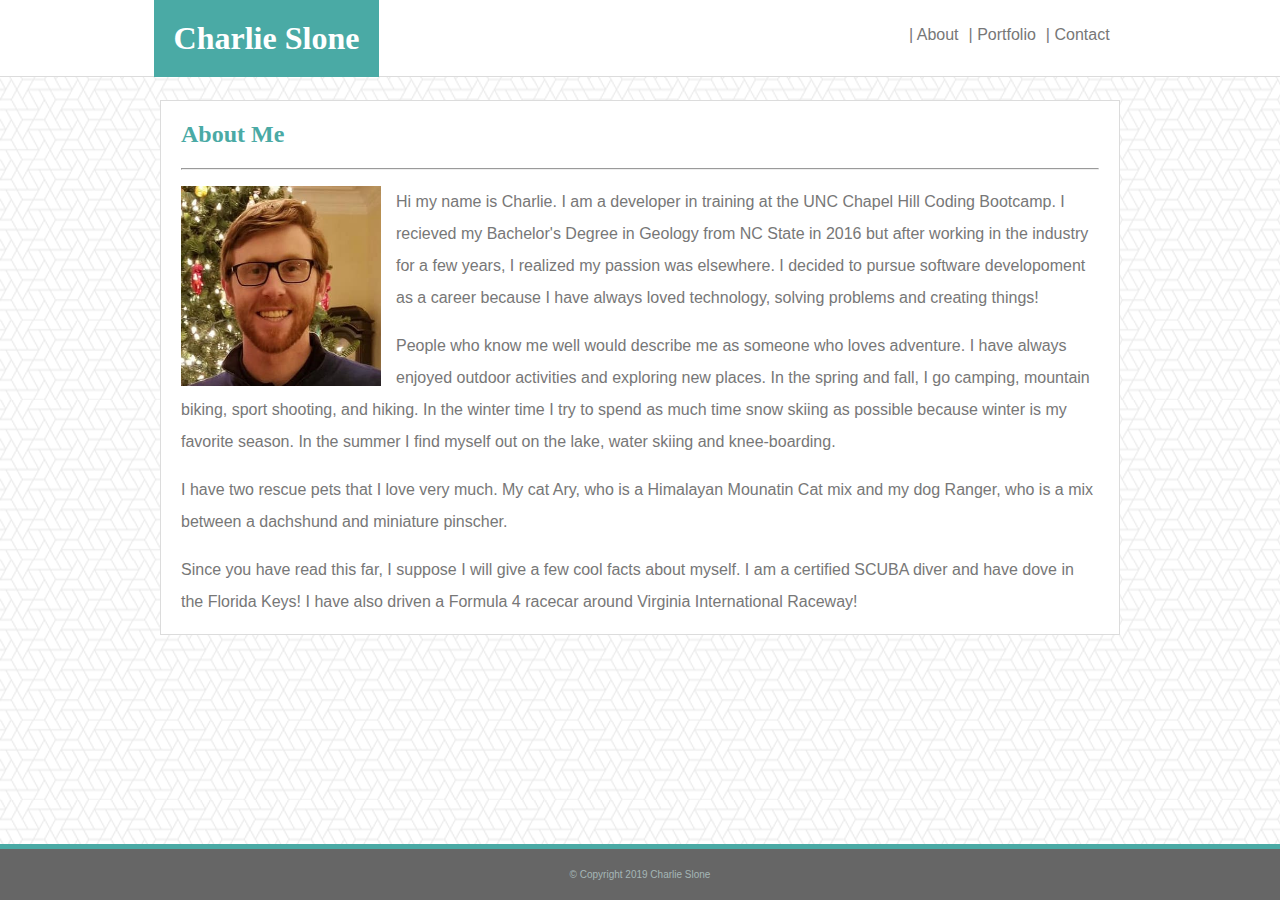
<file: index.html>
<!DOCTYPE html>
<html>
    <head>

        <link rel="stylesheet" type="text/css" href="assets/css/style.css">
        <meta charset="UTF-8">
        <meta name="viewport" content="width=device-width, initial-scale=1.0">
        <title>Charlie Slone's Portfolio</title>
       
    </head>
<body>
    <header>
        <div class="header">
            <h1 class="my-name">Charlie Slone</h1>
        <!-- navigation bar -->
                <div>
                    <ul class="nav-links">
                        <li><a href="contact.html">| Contact</a></li>
                        <li><a href="portfolio.html">| Portfolio</a></li>
                        <li><a href="index.html">| About</a></li>
                    </ul>
                </div>
        </div>
    </header>

    <!-- main about content -->

    <section class="contents clearfix">
        <!-- bio div -->
        <div class="bio">
            <h2 class="about-title">About Me</h2>
            <hr>
                    <p class="p-bio"> <img src="assets/images/headshot.jpg" width="200" height="200" alt="my-face" id="bio-image">
                            Hi my name is Charlie. I am a developer in training at the UNC Chapel Hill Coding Bootcamp. I recieved my Bachelor's Degree in Geology from NC State in 2016 but after working in the industry for a few years, I realized my passion was elsewhere. I decided to pursue software developoment as a career because I have always loved technology, solving problems and creating things!
                    </p>

                    <p class="p-bio">
                            People who know me well would describe me as someone who loves adventure. I have always enjoyed outdoor activities and exploring new places. In the spring and fall, I go camping, mountain biking, sport shooting, and hiking. In the winter time I try to spend as much time snow skiing as possible because winter is my favorite season. In the summer I find myself out on the lake, water skiing and knee-boarding.
                    </p>

                    <p class="p-bio">
                            I have two rescue pets that I love very much. My cat Ary, who is a Himalayan Mounatin Cat mix and my dog Ranger, who is a mix between a dachshund and miniature pinscher.
                    </p>
                    <p class="p-bio">
                            Since you have read this far, I suppose I will give a few cool facts about myself. I am a certified SCUBA diver and have dove in the Florida Keys! I have also driven a Formula 4 racecar around Virginia International Raceway!
                    </p>
        </div>
    </section> <!-- added clearfix to this section with class=clearfix -->

    <!-- Footer -->

    <section>
        <footer>
            <div class="copyright"   id="all-footer">
                &copy; Copyright 2019 Charlie Slone
            </div>
        </footer>
    </section>
    







</body>







</html>
</file>
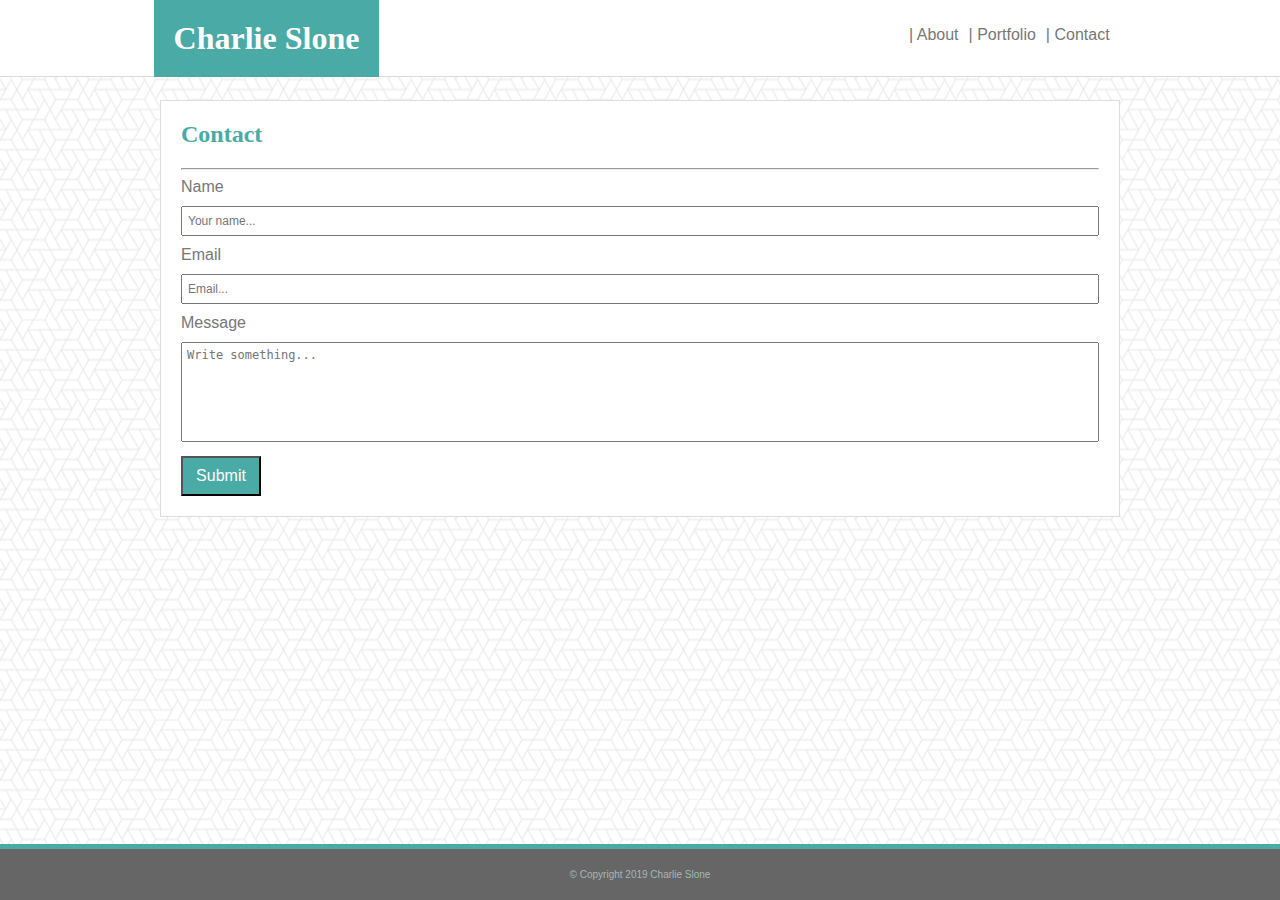
<file: contact.html>
<!DOCTYPE html>
<html>
    <head>

        <link rel="stylesheet" type="text/css" href="assets/css/style.css">
        <meta charset="UTF-8">
        <meta name="viewport" content="width=device-width, initial-scale=1.0">
        <title>Charlie Slone's Portfolio</title>
       
    </head>
<body>
    <header>
        <div class="header">
            <h1 class="my-name">Charlie Slone</h1>
        <!-- navigation bar -->
                <div>
                    <ul class="nav-links">
                        <li><a href="contact.html">| Contact</a></li>
                        <li><a href="portfolio.html">| Portfolio</a></li>
                        <li><a href="index.html">| About</a></li>
                    </ul>
                </div>
        </div>
    </header>

    <!-- main about content -->

    <section class="contents clearfix">
        <!-- contact elements -->
        <div class="contact">
            <h2 class="contact-title">Contact</h2>
            <hr>
            <div class="container">
                <label for="yourname">Name</label>
                <input type="text" id="yourname" name="firstname" placeholder="Your name...">

                <label for="email">Email</label>
                <input type="text" id="email" name="youremail" placeholder="Email...">

                <label for="message">Message</label>
                <textarea id="message" name="message" placeholder="Write something..."></textarea>

                <input id="submit-button" type="submit" value="Submit">

                  
                      
            </div>

        </div>
    </section> <!-- added clearfix to this section with class=clearfix -->

    <!-- Footer -->

    <section>
        <footer>
            <div class="copyright"   id="all-footer">
                &copy; Copyright 2019 Charlie Slone
            </div>
        </footer>
    </section>
    







</body>







</html>
</file>
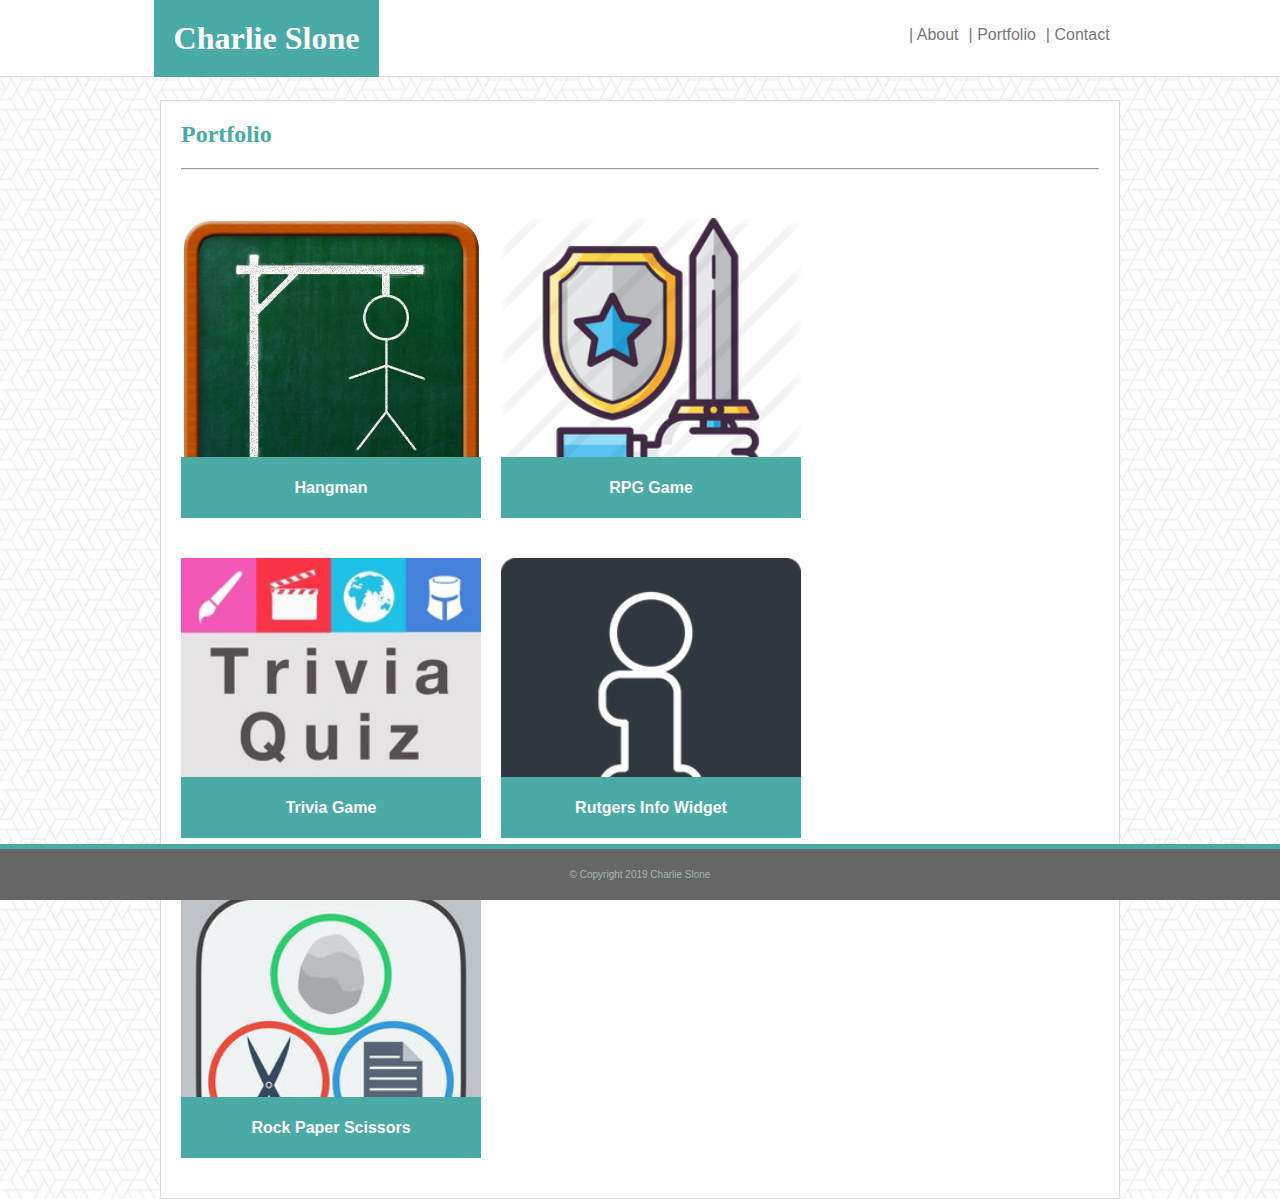
<file: portfolio.html>
<!DOCTYPE html>
<html>
    <head>

        <link rel="stylesheet" type="text/css" href="assets/css/style.css">
        <meta charset="UTF-8">
        <meta name="viewport" content="width=device-width, initial-scale=1.0">
        <title>Charlie Slone's Portfolio</title>
       
    </head>
<body>
    <header>
        <div class="header">
            <h1 class="my-name">Charlie Slone</h1>
        <!-- navigation bar -->
                <div>
                    <ul class="nav-links">
                        <li><a href="contact.html">| Contact</a></li>
                        <li><a href="portfolio.html">| Portfolio</a></li>
                        <li><a href="index.html">| About</a></li>
                    </ul>
                </div>
        </div>
    </header>

    <section class="contents clearfix">
        <!-- portfolio -->
        <div class="portfolio">
            <h2 class="portfolio-title">Portfolio</h2>
            <hr>
                
                <div class="top-row">
                    <div class="hangman-div hangman-container">
                        <img class="hangman-pic" src="assets/images/hangman.png" alt="hangman" width="300" height="300">
                            <div class="hangman-caption">
                                <h4><a href="#">Hangman</a></h4>
                            </div>
                    </div>

                    <div class="rpg-div rpg-container">
                        <img class="rpg-pic" src="assets/images/rpg.png" alt="rpg-game" width="300" height="300">
                            <div class="rpg-caption">
                                <h4><a href="#">RPG Game</a></h4>
                            </div>
                    </div>
                </div>
            
            
            
            <!-- original image without text div overlays -->

                    <!-- <div class="top-row">
                        <img class="hangman-pic" src="assets/images/hangman.png" alt="hangman" width="300" height="300">
                        <img class="rpg-pic" src="assets/images/rpg.png" alt="rpg-game" width="300" height="300">
                    </div> -->
                
                   
                
                    <div class="mid-row">
                        <div class="trivia-div trivia-container">
                            <img class="trivia-pic" src="assets/images/trivia.jpg" alt="trivia" width="300" height="300">
                            <div class="trivia-caption">
                                <h4> <a href="#">Trivia Game</a></h4>
                            </div>
                        </div>

                        <div class="widget-div widget-container">
                            <img class="widget-pic" src="assets/images/info.png" alt="info-widget" width="300" height="300">
                            <div class="widget-caption">
                                <h4><a href="#">Rutgers Info Widget</a></h4>
                            </div>
                        </div>
                    </div>
                

                
                    <div class="bot-row">
                        <div class="rock-div rock-container">
                            <img class="rock-pic" src="assets/images/rock-paper-scissors.jpg" alt="rock-paper-scissors" width="300" height="300">
                                <div class="rock-caption"> 
                                    <h4><a href="#">Rock Paper Scissors</a></h4>
                                </div>
                        </div>
                    </div>      
        </div>
    </section>


    <section>
        <footer>
            <div class="copyright"   id="all-footer">
                &copy; Copyright 2019 Charlie Slone
            </div>
        </footer>
    </section>

</body>
</html>
</file>
<file: assets/css/style.css>
/* ------------------------------Header and Nav Bar ----------------------------------*/

html {
    height: 100%;
}

li {
    list-style-type: none;
    display: inline;
    float: right;
     
}

li a {
    font-family: 'Arial', 'Helvetica Neue', Helvetica, sans-serif;
    display: block;
    background: #ffffff;
    color: #777777;
    padding: 5px;
    text-decoration: none;
    margin-top: 5px;   
}

li a:hover:not(.active) {
    background-color: whitesmoke;
}

.nav-links{
    position: absolute;
    left: 67.5%;  
}

.header {
    background: #ffffff;
    font-family: Georgia, 'Times New Roman', Times, serif;
    position: fixed;
    left: 0;
    right: 0;
    top: 0;
    height: 76px;
    border-bottom: solid 1px gainsboro;
    z-index: 1000;
    min-width: 1000px;
    width: 100%;
    
}
.my-name {
    position: absolute;
    top: 0;
    left: 12%;
    color: #ffffff;
    background-color: #4aaaa5;
    padding: 20px;
    margin: 0;
    float: left; 
}

/* Bio Content */

body {
    font-family: 'Arial', 'Helvetica Neue', Helvetica, sans-serif;
    color: #777777;
    background-image: url(../images/what-the-hex.png); 
    flex-direction: column;

}

.contents {
    width: 960px;
    margin: 0 auto;
}

.bio {
    background: #ffffff;
    width: 918px;
    margin: 0 auto;
    position: absolute;
    top: 100px;
    padding-left: 20px;
    padding-right: 20px;
    border-style: solid;
    border-width: 1px;
    border-color: gainsboro;
    margin-bottom: 85px;
}

.p-bio {
    font-family: 'Arial', 'Helvetica Neue', Helvetica, sans-serif;
    line-height: 2em;
}

.about-title {
    color: #4aaaa5;
    text-align: left;
    font-family: Georgia, 'Times New Roman', Times, serif;
}

#bio-image {
    float: left;
    padding-right: 15px;
}

/* This clearfix does not appear to do antyhing for the problem of the footer covering the bio div. However, adding bottom margin to bio div fixes the problem...? Not sure why clearfix does not work 

.clearfix::after {
    content: "";
    display: both;
    clear: both;
} */



/* ------------------------------------ Portfolio Page ------------------------------ */
.portfolio-title {
    color: #4aaaa5;
    text-align: left;
    font-family: Georgia, 'Times New Roman', Times, serif;
}
.portfolio {
    background: #ffffff;
    width: 918px;
    margin: 0 auto;
    position: absolute;
    top: 100px;
    padding-left: 20px;
    padding-right: 20px;
    border-style: solid;
    border-width: 1px;
    border-color: #dddddd;
    margin-bottom: 85px;
}

.top-row {
    padding-top: 40px;
    overflow: hidden;

}

.mid-row {
    padding-top: 40px;
    padding-top: 20px;
    overflow: hidden;

}

.bot-row {
    padding-top: 40px;
    padding-top: 20px;
    margin-bottom: 40px;
    overflow: hidden;
}

.hangman-pic {
    padding-right: 20px;
   
}

.rpg-pic {
    padding-left: 20px;

}

.trivia-pic {
    padding-right: 20px;
    padding-top: 20px;  
}

.widget-pic {
    padding-left: 20px; 
    padding-top: 20px;  
}

.rock-pic {
    padding-top: 20px;
}

a {
    text-decoration: none;
    color: #ffffff;
}

a:hover {
    color: #666666;
}



/* positioning the text over image/div */



.hangman-div {
    float: left;
}

.rpg-div {
    float: left;
}

.trivia-div {
    float: left;
}

.widget-div {
    float: left;
}

.hangman-container {
    position: relative;
    width: 300px;
    height: 300px;
  }
  
.hangman-caption {
    text-align: center;
    position: absolute;
    bottom: 0;
    background-color: #4aaaa5;
    color: #ffffff;
    width: 100%;
    margin-right: 20px; 
  }

.rpg-container {
    position: relative;
    width: 300px;
    height: 300px;
  }
  
.rpg-caption {
    text-align: center;
    position: absolute;
    bottom: 0;
    background-color: #4aaaa5;
    color: #ffffff;
    width: 100%;
    margin-left: 20px;
  }

.trivia-container {
    position: relative;
    width: 300px;
    height: 300px;
  }
  
.trivia-caption {
    text-align: center;
    position: absolute;
    bottom: 0;
    background-color: #4aaaa5;
    color: #ffffff;
    width: 100%;
    margin-left;
  }

.widget-container {
    position: relative;
    width: 300px;
    height: 300px;
  }
  
.widget-caption {
    text-align: center;
    position: absolute;
    bottom: 0;
    background-color: #4aaaa5;
    color: #ffffff;
    width: 100%;
    margin-left:20px; 
  }

.rock-container {
    position: relative;
    width: 300px;
    height: 300px;
  }
  
.rock-caption {
    text-align: center;
    position: absolute;
    bottom: 0;
    background-color: #4aaaa5;
    color: #ffffff;
    width: 100%;
    margin-left:0 auto; 
  }

  /* -------------------------------- Contact Page ---------------------------------- */
  .contact-title {
    color: #4aaaa5;
    text-align: left;
    font-family: Georgia, 'Times New Roman', Times, serif;
}
  .contact {
    background: #ffffff;
    width: 918px;
    margin: 0 auto;
    position: absolute;
    top: 100px;
    padding-left: 20px;
    padding-right: 20px;
    border-style: solid;
    border-width: 1px;
    border-color: #dddddd;
    margin-bottom: 85px;
  }

  .container {
    padding-bottom: 20px;
  }

  #yourname {
    box-sizing: border-box;
    width: 100%;
    height: 30px;
    margin-top: 10px;
    margin-bottom: 10px;
    padding-left: 5px;
    font-size: 12px;
  }

  #email {
    box-sizing: border-box;
    width: 100%;
    height: 30px;
    margin-top: 10px;
    margin-bottom: 10px;
    padding-left: 5px;
    font-size: 12px; 
  }

  #message {
    box-sizing: border-box;
    width: 100%;
    height: 100px;
    margin-top: 10px;
    margin-bottom: 10px;
    resize: none;
    padding-left: 5px;
    padding-top: 5px;
    font-size: 12px;
  }

  #submit-button {
      background: #4aaaa5;
      color: #ffffff;
      cursor: pointer;
      height: 40px;
      width: 80px;
      font-size: 16px;
  }

  #submit-button:hover {
      background-image: linear-gradient(to right, #666666, #4aaaa5);
  }

  /* --------------------------------- footer for all pages ----------------------------------- */

.copyright{
    text-align: center;
    clear: both;
    padding: 20px;
    background-color: #666666;
    color: rgb(165, 182, 182);
    border-top: 5px solid #4aaaa5;
    font-size: 10px;
    display: block;
    box-sizing: border-box;  
}

#all-footer {
    bottom: 0;
    position: fixed;
    left: 0;
    width: 100%;
}
</file>
